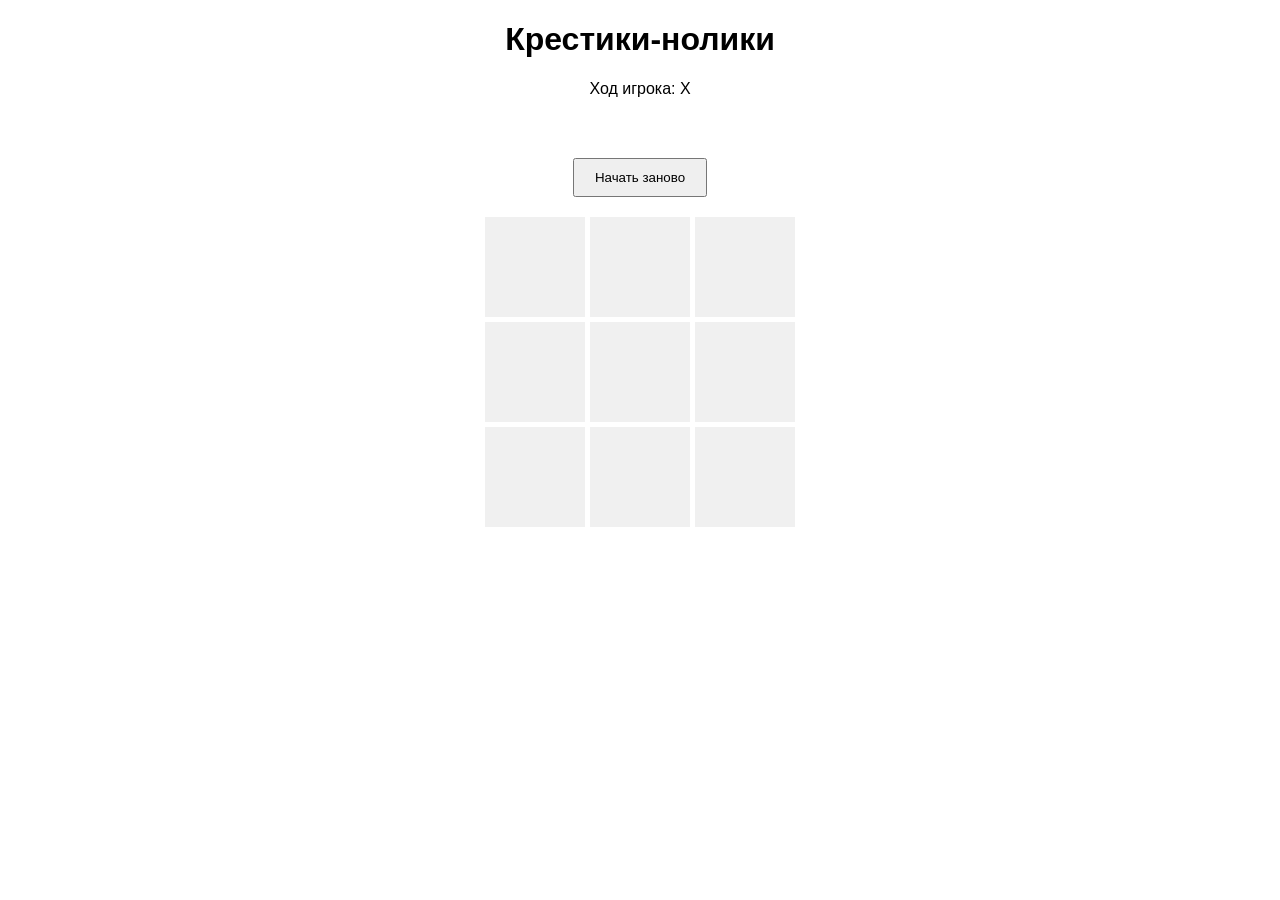
<file: tic-tac-toe/index.html>
<!DOCTYPE html>
<html lang="ru">
<head>
    <meta charset="UTF-8">
    <meta name="viewport" content="width=device-width, initial-scale=1.0">
    <title>Крестики нолики</title>
    <link rel="stylesheet" href="style.css">
</head>
<body>
    <h1>Крестики-нолики</h1>
    <p id="status">Ход игрока: X</p>
    <div class="board"></div>
    <button id="restart">Начать заново</button>
    <div class="board">
        <div class="cell" data-index="0"></div>
        <div class="cell" data-index="1"></div>
        <div class="cell" data-index="2"></div>

        <div class="cell" data-index="3"></div>
        <div class="cell" data-index="4"></div>
        <div class="cell" data-index="5"></div>

        <div class="cell" data-index="6"></div>
        <div class="cell" data-index="7"></div>
        <div class="cell" data-index="8"></div>
    </div>
<script type="module" src="main.js"></script>
</body>
</html>
</file>
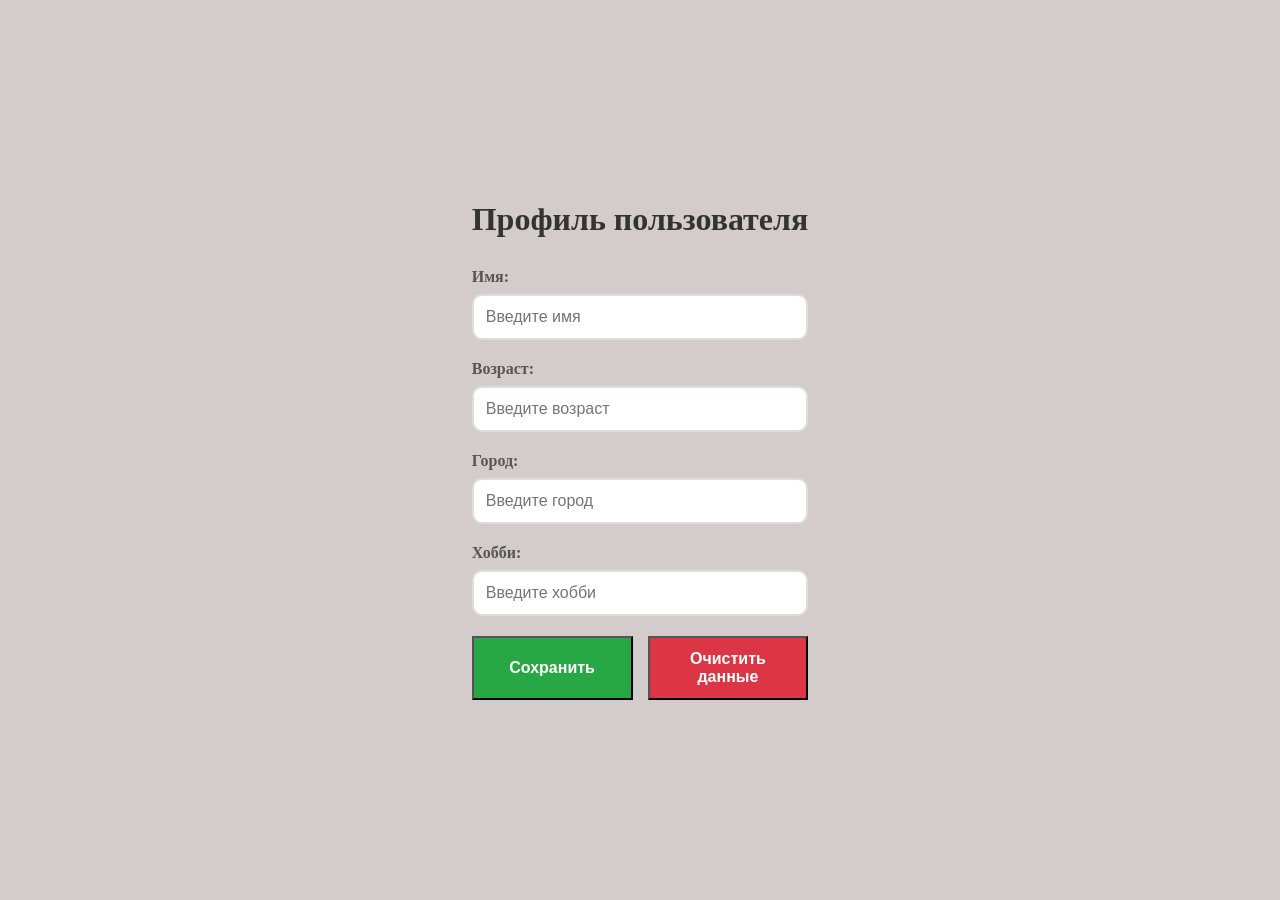
<file: profile/profile.html>
<!DOCTYPE html>
<html lang="ru">
<head>
    <meta charset="UTF-8">
    <meta name="viewport" content="width=device-width, initial-scale=1.0">
    <title>Профиль пользователя</title>
    <link rel="stylesheet" href="profile.css">
</head>
<body>
    <div class="container">
        <h1>Профиль пользователя</h1>
        <form id="profileForm">
            <div class="form-group">
                <label for="name">Имя:</label>
                <input type="text" id="name" placeholder="Введите имя">
            </div>
            <div class="form-group">
                <label for="age">Возраст:</label>
                <input type="number" id="age" placeholder="Введите возраст">
            </div>
            <div class="form-group">
                <label for="city">Город:</label>
                <input type="text" id="city" placeholder="Введите город">
            </div>
            <div class="form-group">
                <label for="hobby">Хобби:</label>
                <input type="text" id="hobby" placeholder="Введите хобби">
            </div>
            
            <div class="buttons">
                <button type="submit" id="saveBtn">Сохранить</button>
                <button type="button" id="clearBtn">Очистить данные</button>
            </div>
        </form>
        
        <div class="profile-card" id="profileCard" style="display: none;">
            <h2>Информация о пользователе</h2>
            <div class="profile-info">
                <p><strong>Имя:</strong> <span id="displayName">—</span></p>
                <p><strong>Возраст:</strong> <span id="displayAge">—</span> лет</p>
                <p><strong>Город:</strong> <span id="displayCity">—</span></p>
                <p><strong>Хобби:</strong> <span id="displayHobby">—</span></p>
            </div>
        </div>
        <div id="errorMsg" class="error"></div>
    </div>
    <script src="profile.js"></script>
</body>
</html>
</file>
<file: tic-tac-toe/style.css>
body {
    font-family: Arial, Helvetica, sans-serif;
    text-align: center;
}
.board {
    display: grid;
    grid-template-columns: repeat(3, 100px);
    grid-gap: 5px;
    justify-content: center;
    margin: 20px auto;
}
.cell {
    width:100px;
    height: 100px;
    background: #f0f0f0;
    font-size: 48px;
    display: flex;
    justify-content: center;
    align-content: center;
    cursor: pointer;
    user-select: none;
}
.cell:hover {
    background: #ddd;
}
button {
    margin-top: 20px;
    padding:10px 20px;
}
</file>
<file: profile/profile.css>
* {
    margin: 0;
    padding: 0;
    box-sizing: border-box;
}
body {
    font-family:'Times New Roman', Times, serif;
    background: #d4cbcb;
    min-height: 100vh;
    display: flex;
    justify-content: center;
    align-items: center;
    padding: 20px;
}
h1 {
    text-align: center;
    color: #333;
    margin-bottom: 30px;
}

.form-group {
    margin-bottom: 20px;
}

label {
    display: block;
    margin-bottom: 8px;
    font-weight: bold;
    color: #555;
}

input {
    width: 100%;
    padding: 12px;
    border: 2px solid #ddd;
    border-radius: 10px;
    font-size: 16px;
    transition: border-color 0.3s;
}

.buttons {
    display: flex;
    gap: 15px;
    margin-top: 20px;
}

button {
    flex: 1;
    padding: 12px;
    font-size: 16px;
    font-weight: bold;
}


#saveBtn {
    background: #28a745;
    color: white;
}

#clearBtn {
    background: #dc3545;
    color: white;
}
</file>
